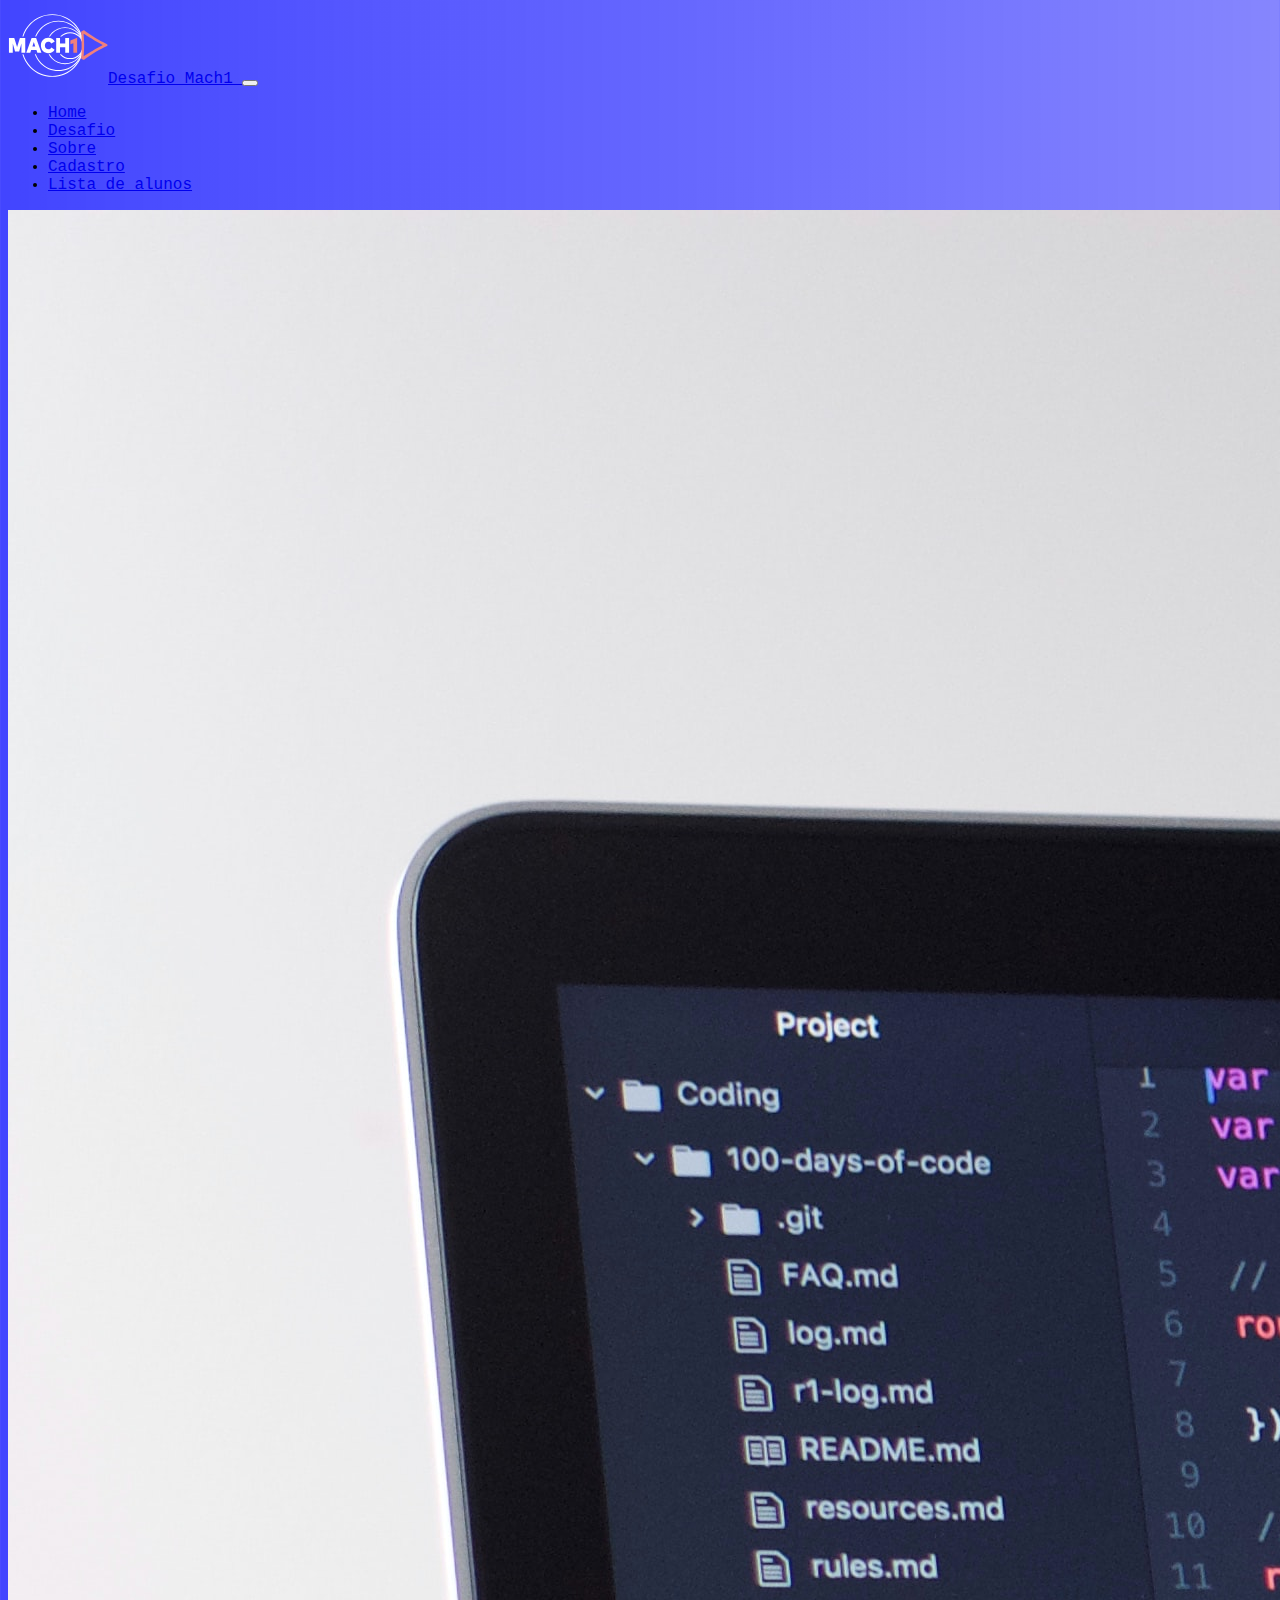
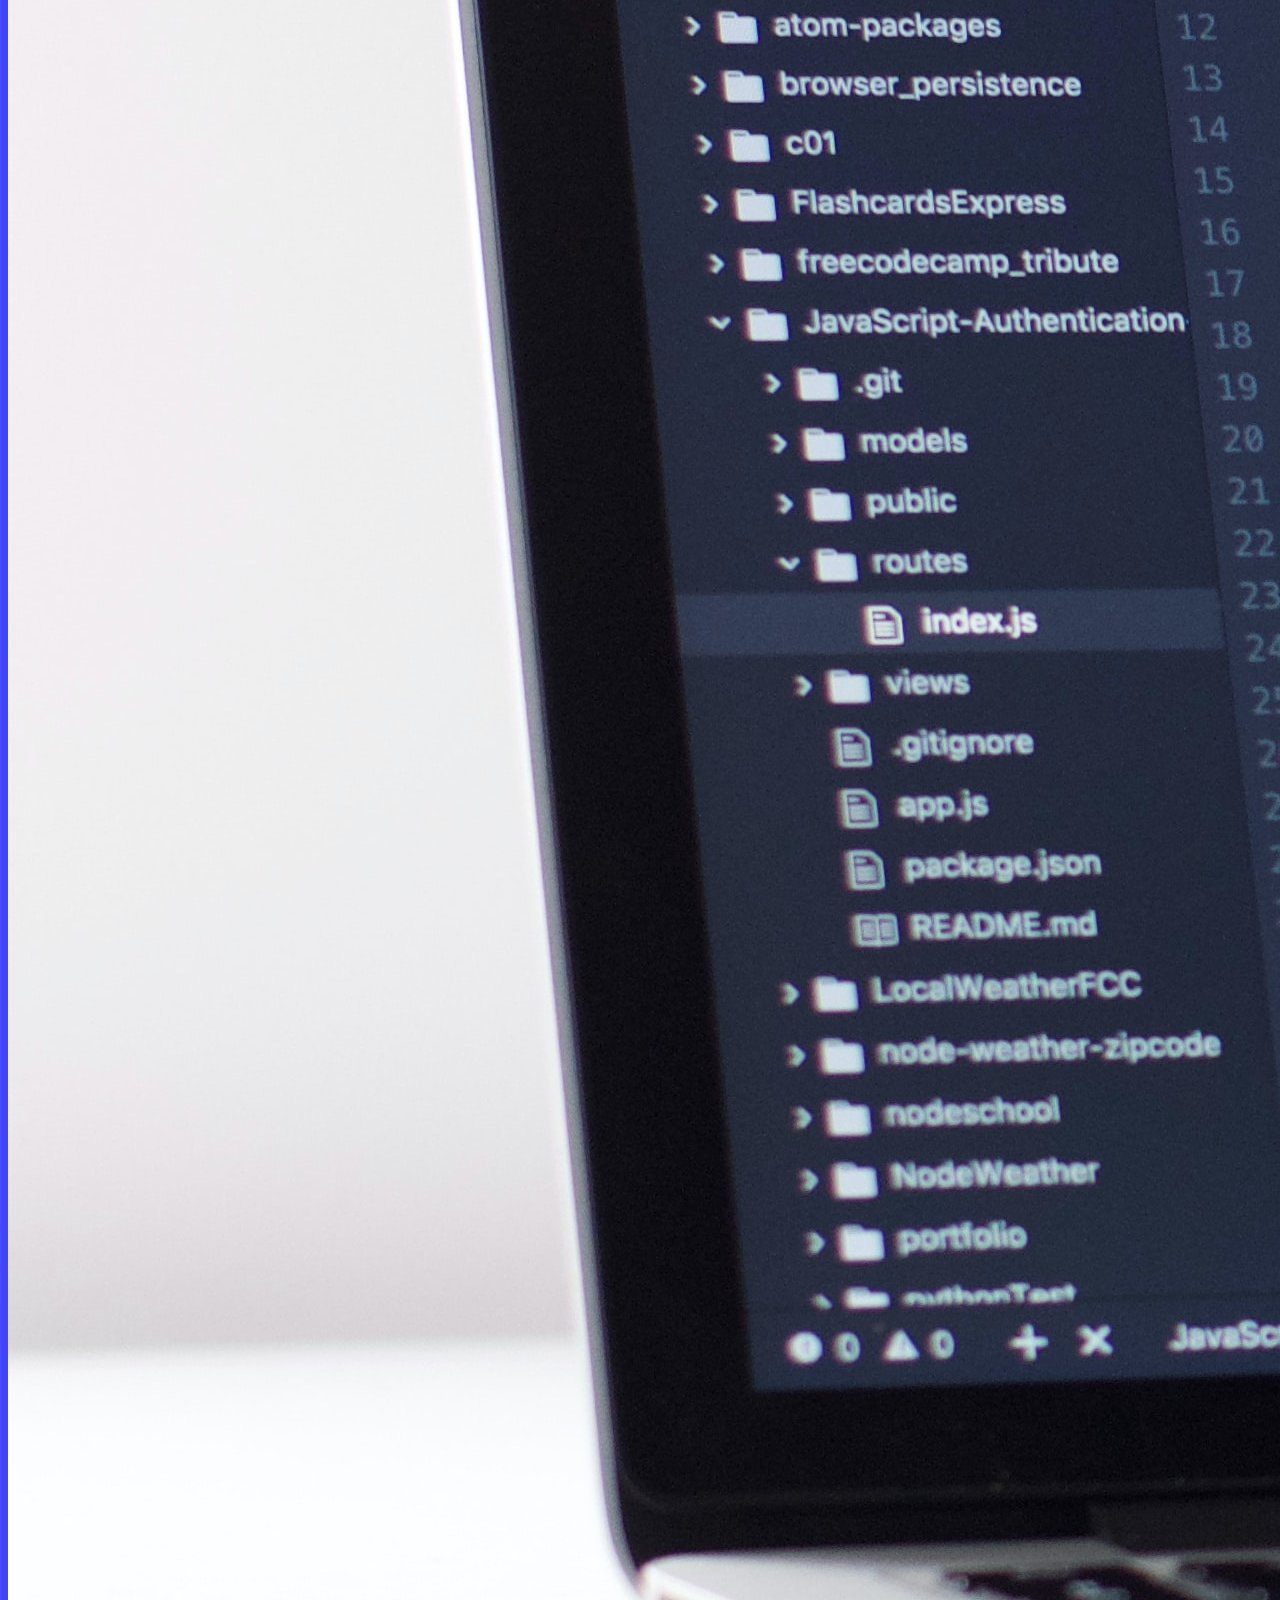
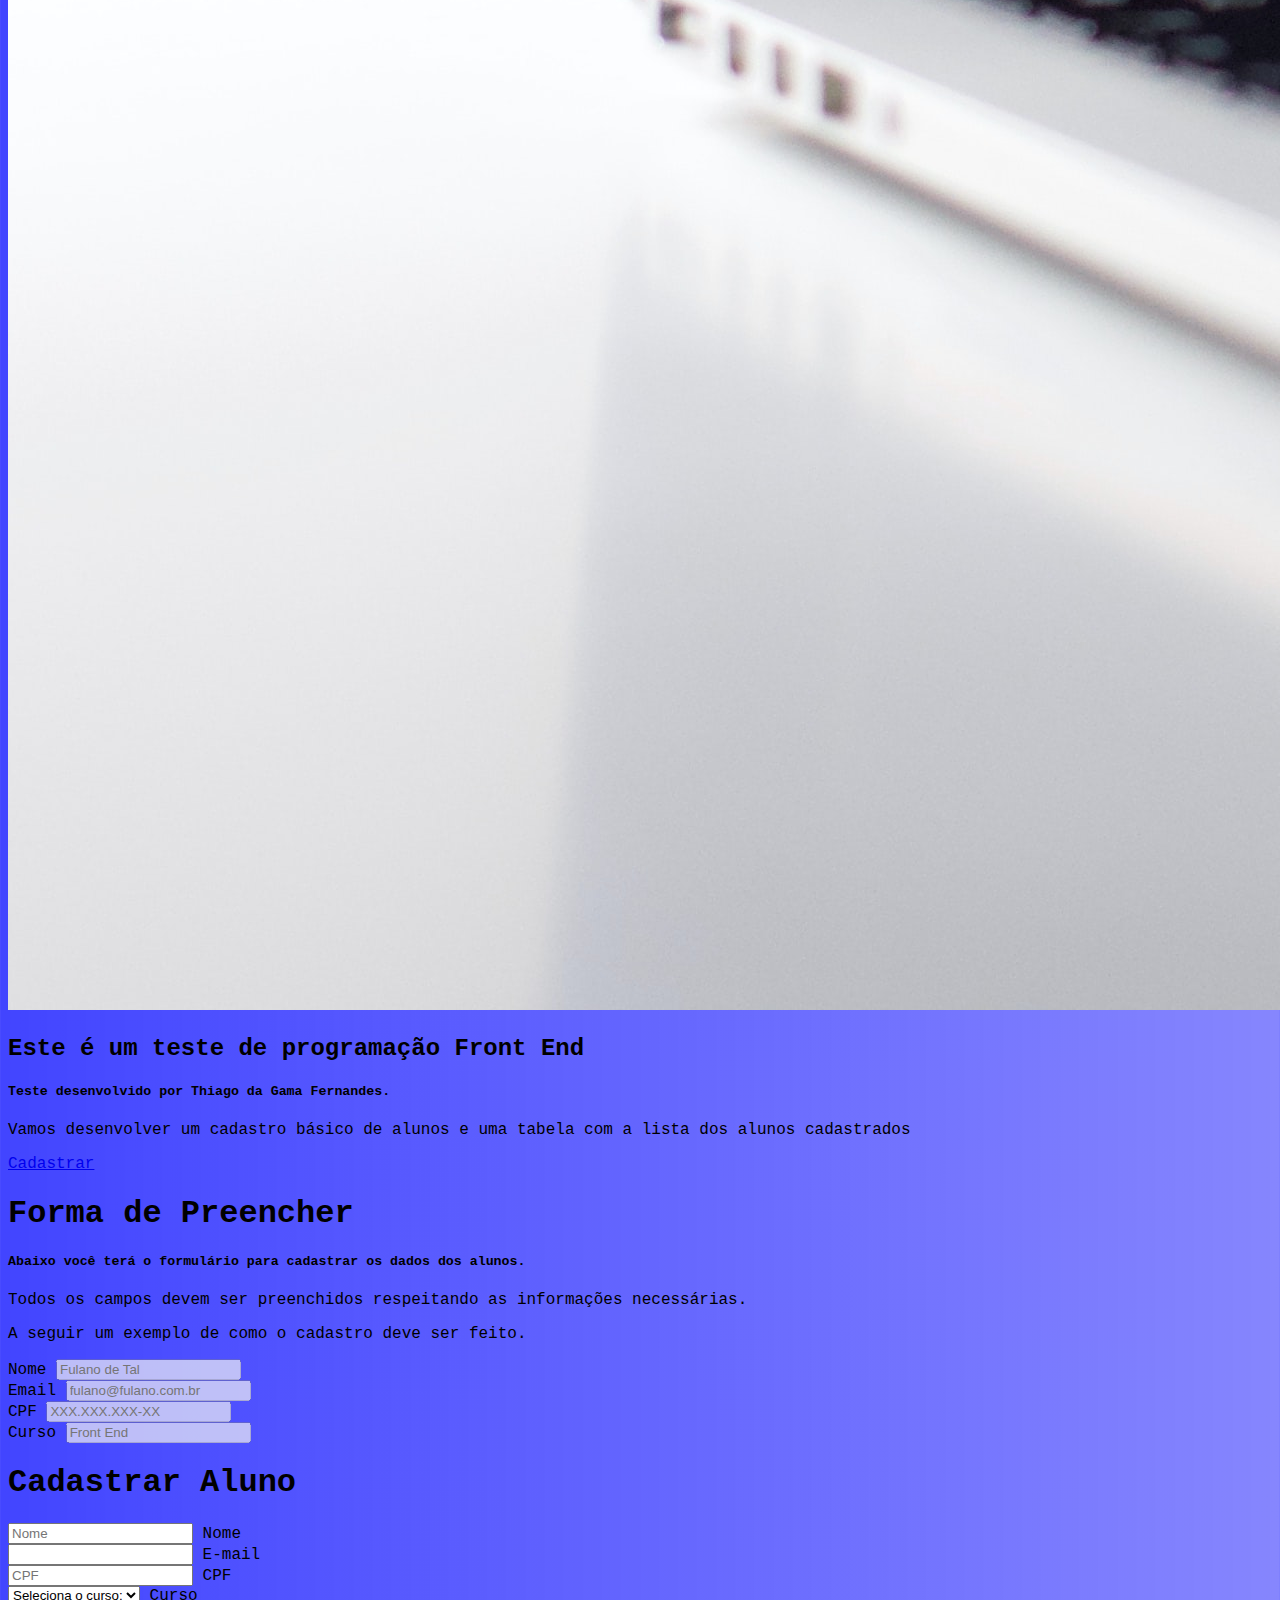
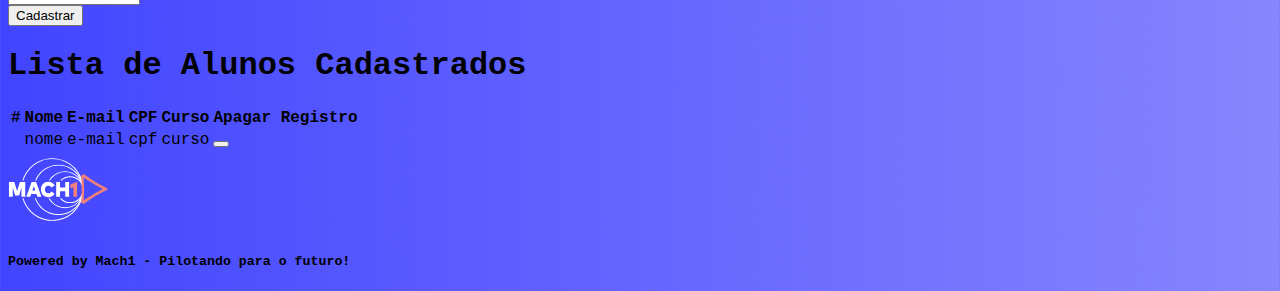
<file: index.html>
<!DOCTYPE html>
<html lang="pt-br">
<head>
    <meta charset="UTF-8">
    <meta http-equiv="X-UA-Compatible" content="IE=edge">
    <meta name="viewport" content="width=device-width, initial-scale=1.0">
    <link href="https://cdn.jsdelivr.net/npm/bootstrap@5.2.2/dist/css/bootstrap.min.css" rel="stylesheet"
        integrity="sha384-Zenh87qX5JnK2Jl0vWa8Ck2rdkQ2Bzep5IDxbcnCeuOxjzrPF/et3URy9Bv1WTRi" crossorigin="anonymous">
    
    <link rel="stylesheet" href="https://cdnjs.cloudflare.com/ajax/libs/font-awesome/6.2.0/css/all.min.css"
        integrity="sha512-xh6O/CkQoPOWDdYTDqeRdPCVd1SpvCA9XXcUnZS2FmJNp1coAFzvtCN9BmamE+4aHK8yyUHUSCcJHgXloTyT2A=="
        crossorigin="anonymous" referrerpolicy="no-referrer" />
        
    <title>Desafio</title>

    <script src="/js/script.js" defer></script>

    <style>
        body{
            font-family: 'Courier New', Courier, monospace;
            background-image: linear-gradient(to right, rgba(0, 4, 255, 0.74),rgba(2, 2, 252, 0.479))
        }
    </style>
</head>
<body>

    <header>
        <nav class="navbar navbar-expand-lg bg-light mb-3">
        <div class="container-fluid">
            <a class="navbar-brand" href="#">
                <img src="/assets/Logo-Mach-02.svg" alt="logo" width="100" height="75" class="d-inline-block bg-dark">Desafio Mach1
            </a>
            
            <button class="navbar-toggler" type="button" data-bs-toggle="collapse" data-bs-target="#navbarNav"
                aria-controls="navbarNav" aria-expanded="false" aria-label="Toggle navigation">
                <span class="navbar-toggler-icon"></span>
            </button>
            <div class="collapse navbar-collapse" id="navbarNav">
                <ul class="navbar-nav">
                    <li class="nav-item">
                        <a class="nav-link active" aria-current="page" href="#">Home</a>
                    </li>
                    <li class="nav-item">
                        <a class="nav-link" href="#">Desafio</a>
                    </li>
                    <li class="nav-item">
                        <a class="nav-link" href="#">Sobre</a>
                    </li>
                    <li class="nav-item">
                        <a class="nav-link" href="#">Cadastro</a>
                    </li>
                    <li class="nav-item">
                        <a class="nav-link" href="#">Lista de alunos</a>
                    </li>
                </ul>
            </div>
        </div>
    </nav>
    </header>

    <main>
        <div class="container">
            <div class="card mb-3">
                <div class="row g-0">
                    <div class="col-md-4">
                        <img src="/assets/pc1.jpg" class="img-fluid rounded-start" alt="computador">
                    </div>
                    <div class="col-md-8">
                        <div class="card-body text-center">
                            <h2 class="card-title">Este é um teste de programação Front End</h2>
                            <h5 class="card-text">Teste desenvolvido por Thiago da Gama Fernandes.</h5>
                            <p class="card-text">Vamos desenvolver um cadastro básico de alunos e uma tabela com a lista dos alunos cadastrados</p>
                            <a href="#" class="btn btn-primary">Cadastrar</a>
                        </div>
                    </div>
                </div>
            </div>
            <div class="card mb-3">
                <div class="row g-0">
                    <div class="card-body text-center">
                        <h1 class="card-title">Forma de Preencher</h1>
                        <h5 class="card-text">Abaixo você terá o formulário para cadastrar os dados dos alunos.</h5>
                        <p class="card-text">Todos os campos devem ser preenchidos respeitando as informações necessárias.</p>
                        <p class="card-text">A seguir um exemplo de como o cadastro deve ser feito.</p>
                    </div>
                    <form class="row g-3 mb-3">
                        <div class="col-md-6">
                            <label for="txtNomeEx" class="form-label">Nome</label>
                            <input type="text" class="form-control" id="txtNomeEx" placeholder="Fulano de Tal" disabled>
                        </div>
                        <div class="col-md-6">
                            <label for="txtEmailEx" class="form-label">Email</label>
                            <input type="email" class="form-control" id="txtEmailEx" placeholder="fulano@fulano.com.br" disabled>
                        </div>
                        <div class="col-md-6">
                            <label for="numCPFEx" class="form-label">CPF</label>
                            <input type="number" class="form-control" id="numCPFEx" placeholder="XXX.XXX.XXX-XX" disabled>
                        </div>
                        <div class="col-md-6">
                            <label for="txtCursoEx" class="form-label">Curso</label>
                            <input type="text" class="form-control" id="txtCursoEx" placeholder="Front End" disabled>
                        </div>
                    </form>
                </div>
            </div>
            <div>
                <div class="text-center mb-3 bg-light">
                    <h1>Cadastrar Aluno</h1>
                <form class="row g-3" id="form-cad">
                    <div class="form-floating col-md-6 mb-3">
                        <input type="text" class="form-control" id="txtNome" placeholder="Nome" >
                        <label for="txtNome">Nome</label>
                    </div>
                    <div class="form-floating col-md-6 mb-3">
                        <input type="text" class="form-control" id="txtEmail" >
                        <label for="txtEmail">E-mail</label>
                    </div>
                    <div class="form-floating col-md-6 mb-3">
                        <input type="text" class="form-control" id="numCPF" placeholder="CPF" >
                        <label for="numCPF">CPF</label>
                    </div>
                    <div class="form-floating col-md-6 mb-3">
                        <select class="form-select" id="txtCurso">
                            <option selected>Seleciona o curso:</option>
                            <option value="0">---</option>
                            <option value="1">Front End</option>
                            <option value="2">Back End</option>
                            <option value="3">Full Stack</option>
                        </select>
                        <label for="floatingSelect">Curso</label>
                    </div>
                    <div class="col-12 text-center">
                        <button type="submit" class="btn btn-primary">Cadastrar</button>
                    </div>
                </form>
                </div>
            </div>
        </div>

        <div class="container mt-3 ">
            <div class="text-center">
                <h1>Lista de Alunos Cadastrados</h1>
            </div>
            <div class="table-responsive">
                <table class="table table-striped table-bordered text-center border-dark">
                    <thead>
                        <tr class="table-dark">
                            <th>#</th>
                            <th>Nome</th>
                            <th>E-mail</th>
                            <th>CPF</th>
                            <th>Curso</th>
                            <th>Apagar Registro</th>
                        </tr>
                    </thead>
                    <tbody>
                        <tr>
                            <th scope="row"><div id="tasks-output"></div></th>
                            <td>nome</td>
                            <td>e-mail</td>
                            <td>cpf</td>
                            <td>curso</td>
                            <td><button type="submit"><i class="fa-solid fa-xmark"></i></button></td>
                        </tr>
                </tbody>
            </table>
            </div>
        </div>
    </main>

        <footer id="contato">
            <div class="container bg-light">
                <div class="logo py-4">
                    <div class="row">
                        <div class="col-md-6 align-self-center text-md-left text-center">
                            <img src="/assets/Logo-Mach-02.svg" alt="logo" width="100" height="75" class="d-inline-block bg-dark">
                        </div>
                        <div class="col-md-6 align-self-center">
                            <h5>Powered by Mach1 - Pilotando para o futuro!</h5>
                        </div>
                    </div>
                </div>
            </div>
        </footer>

    <script src="https://cdn.jsdelivr.net/npm/@popperjs/core@2.11.6/dist/umd/popper.min.js"
        integrity="sha384-oBqDVmMz9ATKxIep9tiCxS/Z9fNfEXiDAYTujMAeBAsjFuCZSmKbSSUnQlmh/jp3"
        crossorigin="anonymous"></script>
    <script src="https://cdn.jsdelivr.net/npm/bootstrap@5.2.2/dist/js/bootstrap.min.js"
        integrity="sha384-IDwe1+LCz02ROU9k972gdyvl+AESN10+x7tBKgc9I5HFtuNz0wWnPclzo6p9vxnk"
        crossorigin="anonymous"></script>
    
</body>
</html>
</file>
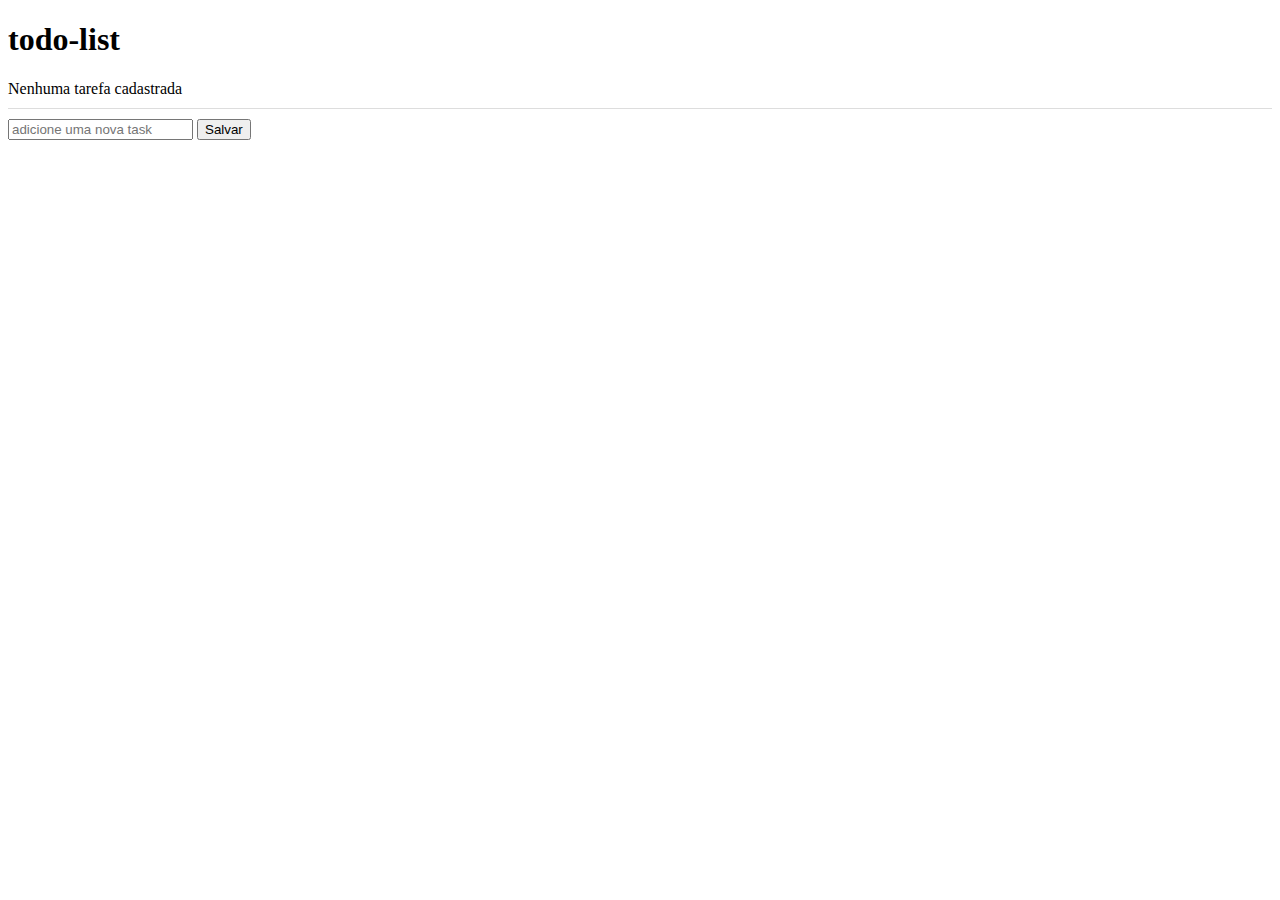
<file: testando/index.html>
<!doctype html>
<html lang="en">

<head>
    <meta charset="UTF-8">
    <title>Todo List</title>
    <link rel="stylesheet" href="/testando/style.css">
    <script src="/testando/teste.js"></script>
</head>

<body>
    <h1>todo-list</h1>
    <div id="tasks-output"></div>
    <form id="form-task">
        <input type="text" name="descricao" placeholder="adicione uma nova task" required>
        <input type="submit" value="Salvar">
    </form>
</body>

</html>
</file>
<file: testando/style.css>
#tasks-output li {
    cursor: pointer;
}

#form-task {
    border-top: 1px solid #ddd;
    padding: 10px 0;
    margin: 10px 0;
}

#tasks-output li[data-done="true"] {
    text-decoration: line-through;
}
</file>
